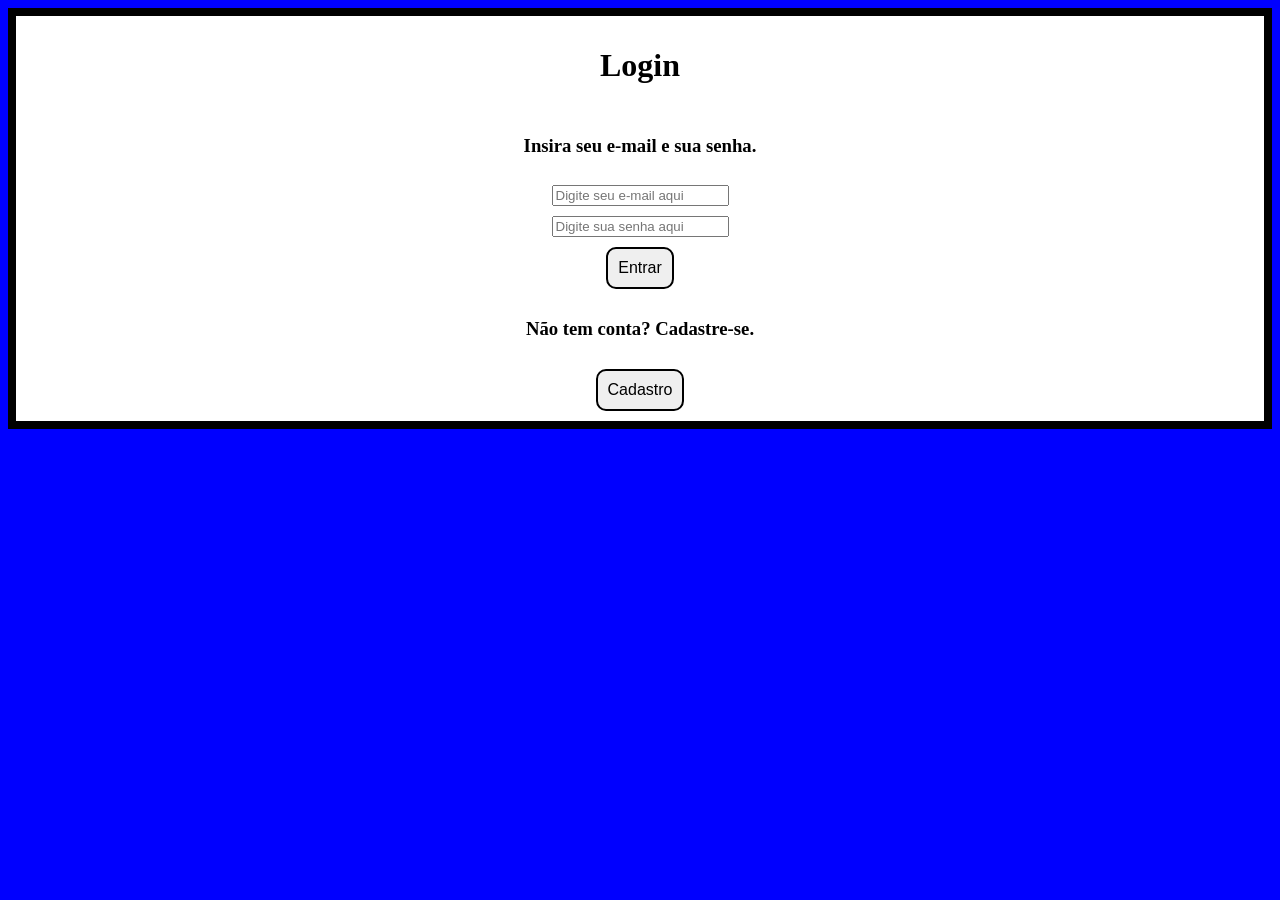
<file: Login/index.html>
<!DOCTYPE html>
<html lang="en">
<head>
    <meta charset="UTF-8">
    <meta name="viewport" content="width=device-width, initial-scale=1.0">
    <title>Página de Login</title>
    <link rel="stylesheet" href="./Estilo/estilo.css">
</head>
<body>
    <div class="container">
        <h1> Login</h1>
        <h3>Insira seu e-mail e sua senha.</h3>
        <input type="email" id="inptEmail" placeholder="Digite seu e-mail aqui">
        <input type="password" id="inptPassword" placeholder="Digite sua senha aqui">
        <button id="btnLogin" class="btn">Entrar</button>
        <h3>Não tem conta? Cadastre-se.</h3>
        <button id="btn" class="btn">Cadastro</button>
    </div>
    <script src="./Código/código.js"></script>
</body>
</html>
</file>
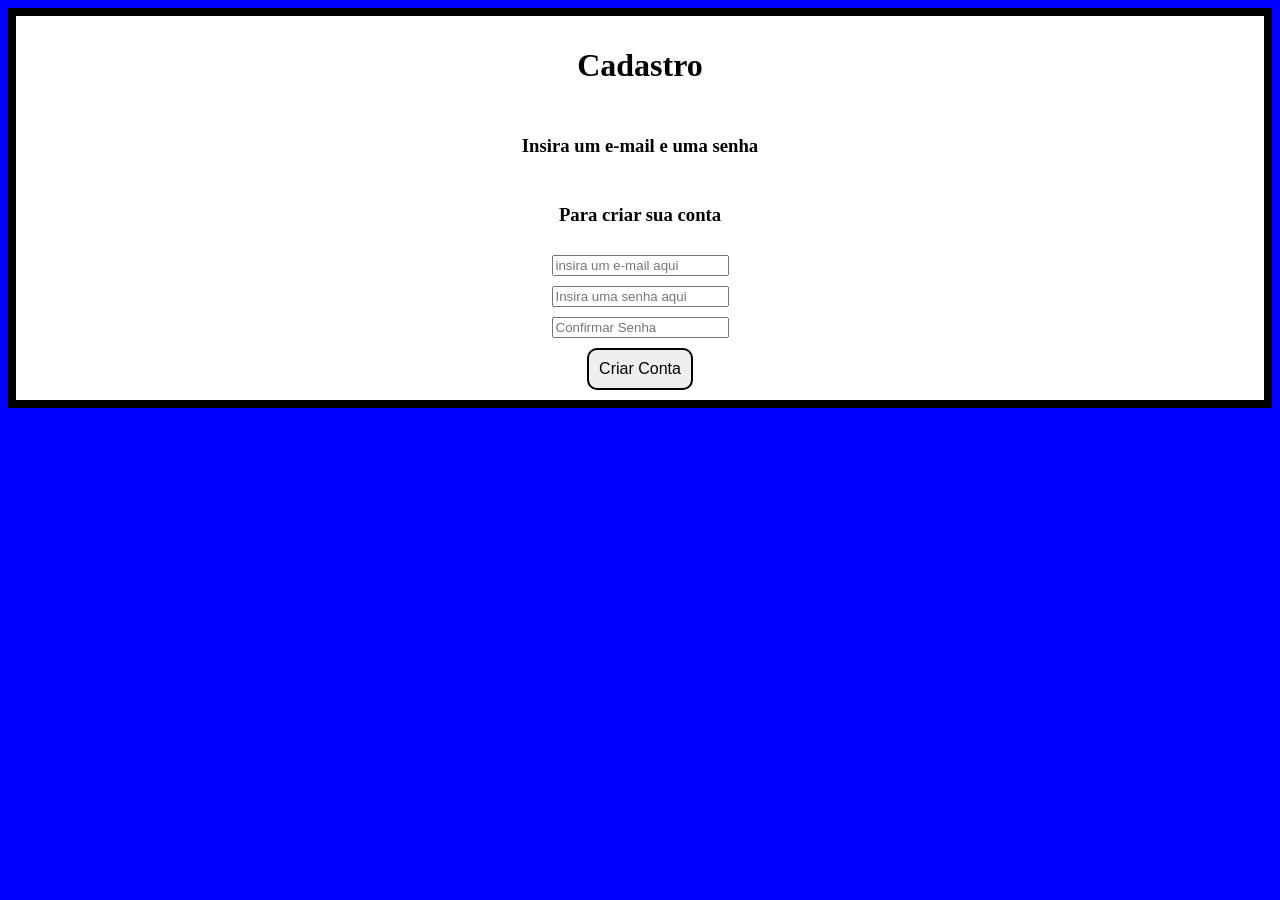
<file: Cadastro/cadastro.html>
<!DOCTYPE html>
<html lang="en">
<head>
    <meta charset="UTF-8">
    <meta name="viewport" content="width=device-width, initial-scale=1.0">
    <title>Tela de Cadastro</title>
    <link rel="stylesheet" href="./Estilizacao/estlizacao.css">
</head>
<body>
    <div class="container">
        <h1>Cadastro</h1>
        <h3>Insira um e-mail e uma senha</h3>
        <h3>Para criar sua conta</h3>
        <input type="email" id="email" placeholder="insira um e-mail aqui">
        <input type="password" id="password" placeholder="Insira uma senha aqui">
        <input type="password" id="confirmarPassword" placeholder="Confirmar Senha">
        <button id="btnCadastro" class="btn">Criar Conta</button>
    </div>
  <script src="./Script/script.js"></script>
</body>
</html>
</file>
<file: Login/Estilo/estilo.css>
body {
    background-color: blue;
}
.container{
    border: 8px solid black;
    background-color: white;
    display: flex;
    flex-direction: column;
    justify-content: center;
    align-items: center;
    padding: 10px;
    gap: 10px;
    color:black
}

.btn {
    border: none;
    border: 2px solid black;
    border-radius: 10px;
    padding: 10px;
    font-size: 16px;
    cursor: pointer;
}

.btn:hover {
    background-color: black;
    color: white;
}
</file>
<file: Cadastro/Estilizacao/estlizacao.css>
body {
    background-color: blue;
}
.container{
    border: 8px solid black;
    background-color: white;
    display: flex;
    flex-direction: column;
    justify-content: center;
    align-items: center;
    padding: 10px;
    gap: 10px;
    color:black
}

.btn {
    border: none;
    border: 2px solid black;
    border-radius: 10px;
    padding: 10px;
    font-size: 16px;
    cursor: pointer;
}

.btn:hover {
    background-color: black;
    color: white;
}
</file>
